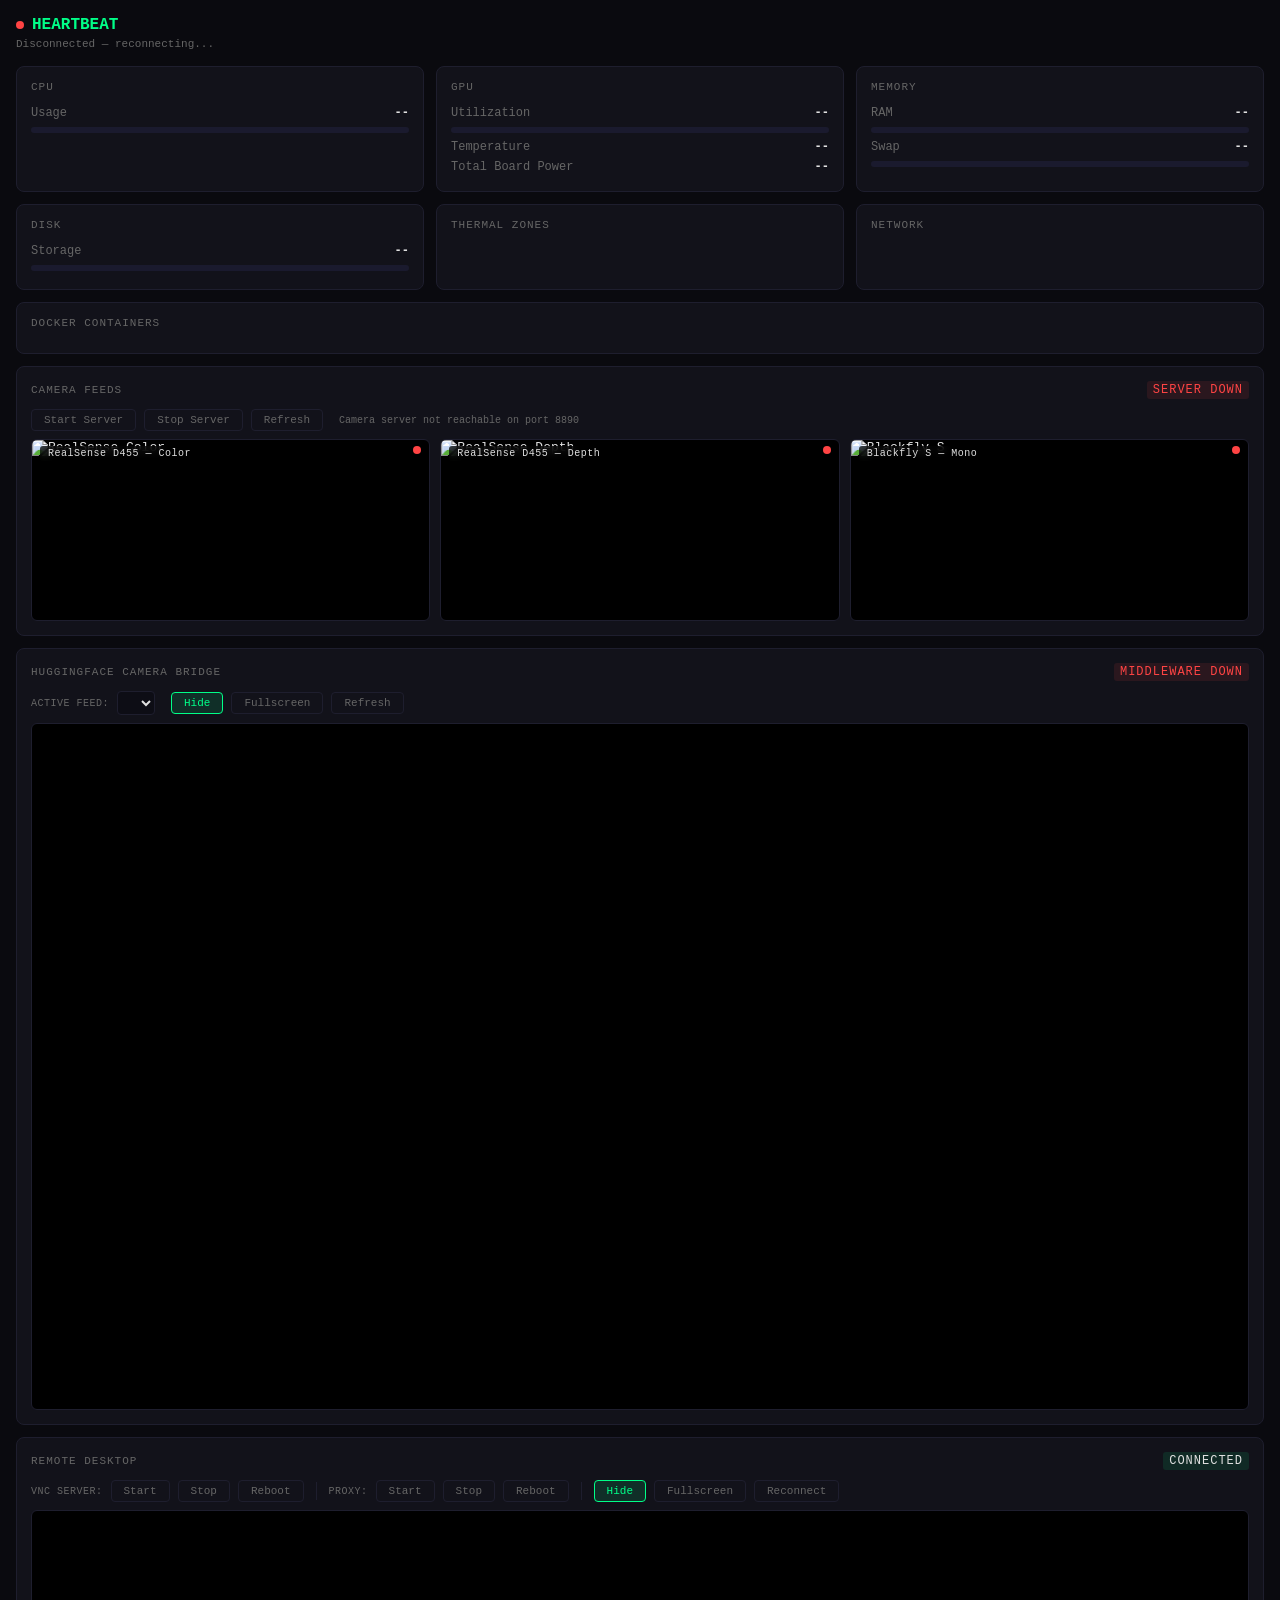
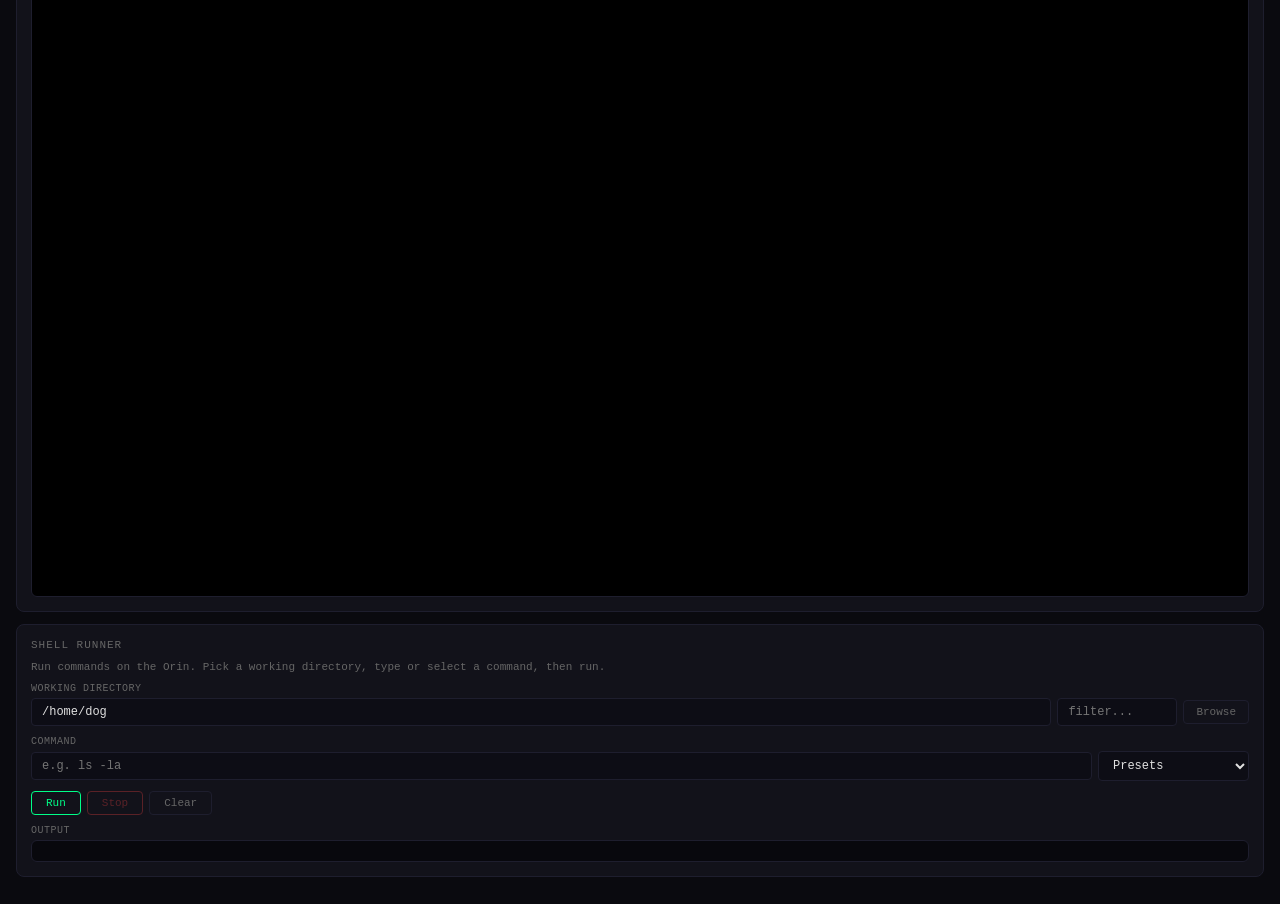
<file: heartbeat-deploy/index.html>
<!DOCTYPE html>
<html lang="en">
<head>
<meta charset="UTF-8">
<meta name="viewport" content="width=device-width, initial-scale=1.0">
<title>Heartbeat — Orin Monitor</title>
<style>
*{margin:0;padding:0;box-sizing:border-box}
:root{--bg:#0a0a0f;--card:#12121a;--border:#1e1e2e;--text:#e0e0e0;--dim:#666;--green:#00ff88;--red:#ff4444;--amber:#ffaa00;--blue:#4488ff;--purple:#aa66ff}
body{background:var(--bg);color:var(--text);font-family:"SF Mono","Fira Code","JetBrains Mono",monospace;font-size:13px;padding:16px;min-height:100vh}
h1{font-size:16px;font-weight:600;color:var(--green);margin-bottom:4px;display:flex;align-items:center;gap:8px}
.pulse{width:8px;height:8px;border-radius:50%;background:var(--green);animation:pulse 1.5s infinite}
@keyframes pulse{0%,100%{opacity:1;box-shadow:0 0 4px var(--green)}50%{opacity:.4;box-shadow:none}}
.subtitle{color:var(--dim);font-size:11px;margin-bottom:16px}
.grid{display:grid;grid-template-columns:repeat(auto-fit,minmax(340px,1fr));gap:12px}
.card{background:var(--card);border:1px solid var(--border);border-radius:8px;padding:14px}
.card-title{font-size:11px;text-transform:uppercase;letter-spacing:1px;color:var(--dim);margin-bottom:10px;display:flex;justify-content:space-between;align-items:center}
.card-title span{color:var(--text);font-size:12px}
.bar-wrap{height:6px;background:#1a1a2e;border-radius:3px;overflow:hidden;margin:4px 0}
.bar{height:100%;border-radius:3px;transition:width .8s ease}
.bar.green{background:linear-gradient(90deg,#00aa55,var(--green))}
.bar.amber{background:linear-gradient(90deg,#cc8800,var(--amber))}
.bar.red{background:linear-gradient(90deg,#cc2222,var(--red))}
.bar.blue{background:linear-gradient(90deg,#2255cc,var(--blue))}
.bar.purple{background:linear-gradient(90deg,#7733cc,var(--purple))}
.stat-row{display:flex;justify-content:space-between;align-items:center;padding:3px 0;font-size:12px}
.stat-label{color:var(--dim)}
.stat-value{font-weight:600}
.core-grid{display:grid;grid-template-columns:repeat(6,1fr);gap:4px;margin-top:6px}
.core-box{text-align:center;padding:4px 2px;border-radius:4px;font-size:10px;border:1px solid var(--border)}
.temp-grid{display:grid;grid-template-columns:repeat(2,1fr);gap:4px;margin-top:4px}
.temp-item{display:flex;justify-content:space-between;padding:3px 6px;background:#0d0d15;border-radius:4px;font-size:11px}
.net-row{display:flex;justify-content:space-between;padding:4px 0;border-bottom:1px solid var(--border);font-size:11px}
.net-row:last-child{border:none}
.docker-row{display:flex;justify-content:space-between;align-items:center;padding:6px 0;border-bottom:1px solid var(--border);font-size:11px}
.docker-row:last-child{border:none}
.docker-name{font-weight:600;color:var(--blue)}
.docker-status{font-size:10px;padding:2px 6px;border-radius:3px}
.docker-status.up{background:rgba(0,255,136,.1);color:var(--green)}
.docker-status.down{background:rgba(255,68,68,.1);color:var(--red)}
.btn{padding:3px 8px;border:1px solid var(--border);border-radius:4px;background:transparent;color:var(--dim);cursor:pointer;font-size:10px;font-family:inherit;transition:all .2s}
.btn:hover{border-color:var(--text);color:var(--text)}
.btn.stop:hover{border-color:var(--red);color:var(--red)}
.btn.start:hover{border-color:var(--green);color:var(--green)}
.btn:disabled{opacity:.3;cursor:not-allowed;pointer-events:none}
.disconnected .pulse{background:var(--red);animation:none}
.vnc-card{grid-column:1/-1}
.vnc-toolbar{display:flex;gap:8px;align-items:center;margin-bottom:8px;flex-wrap:wrap}
.vnc-toolbar .btn{padding:4px 12px;font-size:11px}
.vnc-toolbar .btn.active{background:rgba(0,255,136,.12);border-color:var(--green);color:var(--green)}
.vnc-toolbar .sep{width:1px;height:18px;background:var(--border);margin:0 4px}
.vnc-toolbar-label{font-size:10px;color:var(--dim);text-transform:uppercase;letter-spacing:.5px}
.vnc-frame-wrap{position:relative;width:100%;padding-top:56.25%;background:#000;border-radius:6px;overflow:hidden;border:1px solid var(--border)}
.vnc-frame-wrap iframe{position:absolute;inset:0;width:100%;height:100%;border:none}
.vnc-frame-wrap.collapsed{padding-top:0;height:0;border:none}
.vnc-badge{font-size:10px;padding:2px 6px;border-radius:3px;background:rgba(0,255,136,.1);color:var(--green)}
.vnc-badge.off{background:rgba(255,68,68,.1);color:var(--red)}
.vnc-badge.warn{background:rgba(255,170,0,.1);color:var(--amber)}
#vnc-fullscreen{position:fixed;inset:0;z-index:9999;display:none}
#vnc-fullscreen iframe{width:100%;height:100%;border:none}
#vnc-fullscreen .vnc-close{position:fixed;top:12px;right:12px;z-index:10000;padding:6px 14px;background:rgba(0,0,0,.8);border:1px solid var(--border);border-radius:6px;color:var(--text);cursor:pointer;font-family:inherit;font-size:12px;backdrop-filter:blur(8px)}
#vnc-fullscreen .vnc-close:hover{border-color:var(--red);color:var(--red)}

/* Camera feeds */
.cam-card{grid-column:1/-1}
.cam-grid{display:grid;grid-template-columns:repeat(auto-fit,minmax(320px,1fr));gap:10px;margin-top:8px}
.cam-feed{position:relative;background:#000;border-radius:6px;overflow:hidden;border:1px solid var(--border)}
.cam-feed img{width:100%;height:auto;display:block;min-height:180px;object-fit:contain}
.cam-feed .cam-label{position:absolute;top:6px;left:8px;font-size:10px;padding:2px 8px;border-radius:3px;background:rgba(0,0,0,.7);color:var(--text);letter-spacing:.5px;backdrop-filter:blur(4px)}
.cam-feed .cam-status{position:absolute;top:6px;right:8px;width:8px;height:8px;border-radius:50%;background:var(--red)}
.cam-feed .cam-status.live{background:var(--green);box-shadow:0 0 6px var(--green)}
.cam-toolbar{display:flex;gap:8px;align-items:center;flex-wrap:wrap}
.cam-toolbar .btn{padding:4px 12px;font-size:11px}
.cam-badge{font-size:10px;padding:2px 6px;border-radius:3px}
.cam-badge.ok{background:rgba(0,255,136,.1);color:var(--green)}
.cam-badge.off{background:rgba(255,68,68,.1);color:var(--red)}
.cam-badge.warn{background:rgba(255,170,0,.1);color:var(--amber)}
.cam-placeholder{display:flex;align-items:center;justify-content:center;min-height:240px;color:var(--dim);font-size:12px}

/* HuggingFace Camera Bridge */
.hf-card{grid-column:1/-1}
.hf-toolbar{display:flex;gap:8px;align-items:center;margin-bottom:8px;flex-wrap:wrap}
.hf-toolbar .btn{padding:4px 12px;font-size:11px}
.hf-toolbar .btn.active{background:rgba(0,255,136,.12);border-color:var(--green);color:var(--green)}
.hf-select{background:#0d0d15;border:1px solid var(--border);border-radius:4px;color:var(--text);padding:4px 8px;font-family:inherit;font-size:11px}
.hf-badge{font-size:10px;padding:2px 6px;border-radius:3px}
.hf-badge.ok{background:rgba(0,255,136,.1);color:var(--green)}
.hf-badge.off{background:rgba(255,68,68,.1);color:var(--red)}
.hf-badge.warn{background:rgba(255,170,0,.1);color:var(--amber)}
.hf-frame-wrap{position:relative;width:100%;padding-top:56.25%;background:#000;border-radius:6px;overflow:hidden;border:1px solid var(--border)}
.hf-frame-wrap iframe{position:absolute;inset:0;width:100%;height:100%;border:none}
.hf-frame-wrap.collapsed{padding-top:0;height:0;border:none}
#hf-fullscreen{position:fixed;inset:0;z-index:9999;display:none}
#hf-fullscreen iframe{width:100%;height:100%;border:none}

/* Shell runner */
.shell-card{grid-column:1/-1}
.shell-hint{color:var(--dim);font-size:11px;margin-bottom:10px}
.shell-form{display:flex;flex-direction:column;gap:10px}
.shell-field label{display:block;font-size:10px;text-transform:uppercase;letter-spacing:.5px;color:var(--dim);margin-bottom:4px}
.shell-row{display:flex;gap:6px;align-items:center}
.shell-row input,.shell-row select{background:#0d0d15;border:1px solid var(--border);border-radius:4px;color:var(--text);padding:6px 10px;font-family:inherit;font-size:12px}
.shell-row input{flex:1}
.shell-row select{max-width:160px}
.shell-row .btn{padding:5px 12px;font-size:11px}
.shell-path-dropdown{max-height:180px;overflow-y:auto;border:1px solid var(--border);border-radius:4px;margin-top:4px;background:var(--card)}
.shell-path-dropdown[hidden]{display:none}
.shell-path-item{padding:4px 8px;cursor:pointer;border-radius:3px;font-size:11px;display:flex;align-items:center;gap:6px}
.shell-path-item:hover{background:rgba(68,136,255,.1)}
.shell-path-item .dir-icon{color:var(--blue)}
.shell-path-item .file-icon{color:var(--dim)}
.shell-actions{display:flex;gap:6px;align-items:center}
.shell-actions .btn{padding:5px 14px;font-size:11px}
.shell-actions .btn.run{border-color:var(--green);color:var(--green)}
.shell-actions .btn.run:hover{background:rgba(0,255,136,.1)}
.shell-actions .btn.kill{border-color:var(--red);color:var(--red)}
.shell-actions .btn.kill:hover{background:rgba(255,68,68,.1)}
.shell-output-wrap{margin-top:10px}
.shell-output-wrap label{font-size:10px;text-transform:uppercase;letter-spacing:.5px;color:var(--dim);display:flex;justify-content:space-between;align-items:center;margin-bottom:4px}
.shell-output-wrap pre{background:#08080d;padding:10px;border-radius:6px;overflow:auto;max-height:320px;font-size:11px;white-space:pre-wrap;word-break:break-all;border:1px solid var(--border);line-height:1.5}
</style>
</head>
<body>
<h1><span class="pulse" id="pulse"></span> HEARTBEAT</h1>
<div class="subtitle" id="subtitle">Connecting...</div>
<div class="grid">
  <div class="card">
    <div class="card-title">CPU <span id="cpu-load"></span></div>
    <div class="stat-row"><span class="stat-label">Usage</span><span class="stat-value" id="cpu-pct">--</span></div>
    <div class="bar-wrap"><div class="bar green" id="cpu-bar" style="width:0"></div></div>
    <div class="core-grid" id="cpu-cores"></div>
  </div>
  <div class="card">
    <div class="card-title">GPU <span id="gpu-power"></span></div>
    <div class="stat-row"><span class="stat-label">Utilization</span><span class="stat-value" id="gpu-pct">--</span></div>
    <div class="bar-wrap"><div class="bar purple" id="gpu-bar" style="width:0"></div></div>
    <div class="stat-row"><span class="stat-label">Temperature</span><span class="stat-value" id="gpu-temp">--</span></div>
    <div class="stat-row"><span class="stat-label">Total Board Power</span><span class="stat-value" id="gpu-total-pwr">--</span></div>
  </div>
  <div class="card">
    <div class="card-title">Memory</div>
    <div class="stat-row"><span class="stat-label">RAM</span><span class="stat-value" id="mem-used">--</span></div>
    <div class="bar-wrap"><div class="bar blue" id="mem-bar" style="width:0"></div></div>
    <div class="stat-row"><span class="stat-label">Swap</span><span class="stat-value" id="swap-used">--</span></div>
    <div class="bar-wrap"><div class="bar amber" id="swap-bar" style="width:0"></div></div>
  </div>
  <div class="card">
    <div class="card-title">Disk</div>
    <div class="stat-row"><span class="stat-label">Storage</span><span class="stat-value" id="disk-used">--</span></div>
    <div class="bar-wrap"><div class="bar green" id="disk-bar" style="width:0"></div></div>
  </div>
  <div class="card">
    <div class="card-title">Thermal Zones</div>
    <div class="temp-grid" id="thermal"></div>
  </div>
  <div class="card">
    <div class="card-title">Network</div>
    <div id="network"></div>
  </div>
  <div class="card" style="grid-column:1/-1">
    <div class="card-title">Docker Containers</div>
    <div id="docker"></div>
  </div>

  <!-- Camera Feeds -->
  <div class="card cam-card">
    <div class="card-title">Camera Feeds <span class="cam-badge off" id="cam-badge">Offline</span></div>
    <div class="cam-toolbar">
      <button class="btn start" id="cam-start-btn" onclick="camAction('start')">Start Server</button>
      <button class="btn stop" id="cam-stop-btn" onclick="camAction('stop')">Stop Server</button>
      <button class="btn" id="cam-refresh-btn" onclick="camRefresh()">Refresh</button>
      <div class="sep"></div>
      <span style="font-size:10px;color:var(--dim)" id="cam-info">Checking...</span>
    </div>
    <div class="cam-grid" id="cam-grid">
      <div class="cam-feed" id="cam-realsense-color">
        <div class="cam-label">RealSense D455 — Color</div>
        <div class="cam-status" id="cam-rs-color-status"></div>
        <img id="cam-rs-color-img" alt="RealSense Color" />
      </div>
      <div class="cam-feed" id="cam-realsense-depth">
        <div class="cam-label">RealSense D455 — Depth</div>
        <div class="cam-status" id="cam-rs-depth-status"></div>
        <img id="cam-rs-depth-img" alt="RealSense Depth" />
      </div>
      <div class="cam-feed" id="cam-blackfly">
        <div class="cam-label">Blackfly S — Mono</div>
        <div class="cam-status" id="cam-bf-status"></div>
        <img id="cam-bf-img" alt="Blackfly S" />
      </div>
    </div>
  </div>

  <!-- HuggingFace Camera Bridge -->
  <div class="card hf-card" style="grid-column:1/-1">
    <div class="card-title">HuggingFace Camera Bridge <span class="hf-badge off" id="hf-badge">Offline</span></div>
    <div class="hf-toolbar">
      <span class="vnc-toolbar-label">Active Feed:</span>
      <select id="hf-stream-select" class="hf-select"></select>
      <div class="sep"></div>
      <button class="btn active" id="hf-toggle" onclick="toggleHfPanel()">Hide</button>
      <button class="btn" onclick="openHfFullscreen()">Fullscreen</button>
      <button class="btn" onclick="refreshHfStatus()">Refresh</button>
    </div>
    <div class="hf-frame-wrap" id="hf-wrap">
      <iframe id="hf-frame" src="" allow="camera; microphone; clipboard-read; clipboard-write"></iframe>
    </div>
  </div>

  <!-- VNC Remote Desktop -->
  <div class="card vnc-card">
    <div class="card-title">Remote Desktop <span class="vnc-badge" id="vnc-badge">VNC</span></div>
    <div class="vnc-toolbar">
      <span class="vnc-toolbar-label">VNC Server:</span>
      <button class="btn start" id="vnc-srv-start" onclick="vncServerAction('start')">Start</button>
      <button class="btn stop" id="vnc-srv-stop" onclick="vncServerAction('stop')">Stop</button>
      <button class="btn" id="vnc-srv-reboot" onclick="vncServerAction('reboot')">Reboot</button>
      <div class="sep"></div>
      <span class="vnc-toolbar-label">Proxy:</span>
      <button class="btn start" id="vnc-start-btn" onclick="vncContainerAction('start')">Start</button>
      <button class="btn stop" id="vnc-stop-btn" onclick="vncContainerAction('stop')">Stop</button>
      <button class="btn" id="vnc-reboot-btn" onclick="vncContainerAction('restart')">Reboot</button>
      <div class="sep"></div>
      <button class="btn active" id="vnc-toggle" onclick="toggleVnc()">Hide</button>
      <button class="btn" onclick="openFullscreen()">Fullscreen</button>
      <button class="btn" onclick="reconnectVnc()">Reconnect</button>
    </div>
    <div class="vnc-frame-wrap" id="vnc-wrap">
      <iframe id="vnc-frame" src="" allow="clipboard-read; clipboard-write"></iframe>
    </div>
  </div>

  <!-- Shell Runner -->
  <div class="card shell-card">
    <div class="card-title">Shell Runner</div>
    <div class="shell-hint">Run commands on the Orin. Pick a working directory, type or select a command, then run.</div>
    <div class="shell-form">
      <div class="shell-field">
        <label>Working Directory</label>
        <div class="shell-row">
          <input type="text" id="shell-cwd" value="/home/dog" placeholder="/home/dog" spellcheck="false" />
          <input type="text" id="shell-path-filter" placeholder="filter..." style="max-width:120px" spellcheck="false" />
          <button class="btn" id="shell-path-search" title="Browse directory">Browse</button>
        </div>
        <div class="shell-path-dropdown" id="shell-path-results" hidden></div>
      </div>
      <div class="shell-field">
        <label>Command</label>
        <div class="shell-row">
          <input type="text" id="shell-cmd" placeholder="e.g. ls -la" spellcheck="false" />
          <select id="shell-preset" title="Preset commands">
            <option value="">Presets</option>
            <option value="ls -la">ls -la</option>
            <option value="docker ps -a">docker ps -a</option>
            <option value="free -h">free -h</option>
            <option value="df -h /">df -h /</option>
            <option value="tegrastats --interval 1000">tegrastats (1s)</option>
            <option value="nvidia-smi">nvidia-smi</option>
            <option value="cat /etc/os-release">os-release</option>
            <option value="docker images">docker images</option>
          </select>
        </div>
      </div>
      <div class="shell-actions">
        <button class="btn run" id="shell-run-btn">Run</button>
        <button class="btn kill" id="shell-stop-btn" disabled>Stop</button>
        <button class="btn" id="shell-clear-btn">Clear</button>
      </div>
    </div>
    <div class="shell-output-wrap">
      <label>Output <span id="shell-status"></span></label>
      <pre id="shell-output"></pre>
    </div>
  </div>
</div>

<!-- VNC Fullscreen overlay -->
<div id="vnc-fullscreen">
  <iframe id="vnc-fs-frame" src=""></iframe>
  <button class="vnc-close" onclick="closeFullscreen()">Exit Fullscreen</button>
</div>

<!-- HF Fullscreen overlay -->
<div id="hf-fullscreen">
  <iframe id="hf-fs-frame" src=""></iframe>
  <button class="vnc-close" onclick="closeHfFullscreen()">Exit Fullscreen</button>
</div>

<script>
const $ = id => document.getElementById(id);
let ws, prevCpu = null, prevNet = null;

function barColor(pct) {
  if (pct > 90) return "red";
  if (pct > 70) return "amber";
  return "green";
}
function fmtBytes(b) {
  if (b > 1e9) return (b/1e9).toFixed(1) + " GB";
  if (b > 1e6) return (b/1e6).toFixed(1) + " MB";
  if (b > 1e3) return (b/1e3).toFixed(1) + " KB";
  return b + " B";
}
function fmtRate(bytesPerSec) {
  if (bytesPerSec > 1e6) return (bytesPerSec/1e6).toFixed(1) + " MB/s";
  if (bytesPerSec > 1e3) return (bytesPerSec/1e3).toFixed(1) + " KB/s";
  return bytesPerSec.toFixed(0) + " B/s";
}
function calcCpuPct(curr, prev) {
  const dTotal = curr.total - prev.total;
  const dIdle = curr.idle - prev.idle;
  return dTotal === 0 ? 0 : Math.round((1 - dIdle / dTotal) * 100);
}

let novncRunning = false;

function updateVncButtons(isUp) {
  novncRunning = isUp;
  $("vnc-start-btn").disabled = isUp;
  $("vnc-stop-btn").disabled = !isUp;
  $("vnc-reboot-btn").disabled = !isUp;
}

function update(d) {
  $("subtitle").textContent = "Uptime: " + d.uptime + " \u2022 " + new Date(d.ts * 1000).toLocaleTimeString();

  if (prevCpu) {
    const pct = calcCpuPct(d.cpu, prevCpu);
    $("cpu-pct").textContent = pct + "%";
    $("cpu-bar").style.width = pct + "%";
    $("cpu-bar").className = "bar " + barColor(pct);
    let coresHtml = "";
    d.cpu.cores.forEach((c, i) => {
      const pc = prevCpu.cores[i];
      const dt = c.total - pc.total, di = c.idle - pc.idle;
      const cp = dt === 0 ? 0 : Math.round((1 - di / dt) * 100);
      const freq = d.cpu.freqs_mhz[i] ? Math.round(d.cpu.freqs_mhz[i]) : "?";
      const bg = cp > 90 ? "rgba(255,68,68,.15)" : cp > 60 ? "rgba(255,170,0,.1)" : "rgba(0,255,136,.06)";
      coresHtml += '<div class="core-box" style="background:' + bg + '"><div style="font-weight:700">' + cp + '%</div><div style="color:var(--dim)">' + freq + 'M</div></div>';
    });
    $("cpu-cores").innerHTML = coresHtml;
  }
  $("cpu-load").textContent = "Load: " + d.cpu.load.join(" ");
  prevCpu = d.cpu;

  const gp = d.gpu.utilization_pct || 0;
  $("gpu-pct").textContent = gp + "%";
  $("gpu-bar").style.width = gp + "%";
  $("gpu-bar").className = "bar " + (gp > 80 ? "red" : gp > 50 ? "amber" : "purple");
  $("gpu-temp").textContent = d.gpu.temp_c != null ? d.gpu.temp_c + "\u00b0C" : "N/A";
  $("gpu-power").textContent = d.gpu.power_mw ? (d.gpu.power_mw / 1000).toFixed(1) + "W" : "";
  $("gpu-total-pwr").textContent = d.gpu.total_power_mw ? (d.gpu.total_power_mw / 1000).toFixed(1) + "W" : "N/A";

  const mp = Math.round(d.memory.used_mb / d.memory.total_mb * 100);
  $("mem-used").textContent = d.memory.used_mb + " / " + d.memory.total_mb + " MB (" + mp + "%)";
  $("mem-bar").style.width = mp + "%";
  $("mem-bar").className = "bar " + barColor(mp);
  if (d.memory.swap_total_mb > 0) {
    const sp = Math.round(d.memory.swap_used_mb / d.memory.swap_total_mb * 100);
    $("swap-used").textContent = d.memory.swap_used_mb + " / " + d.memory.swap_total_mb + " MB (" + sp + "%)";
    $("swap-bar").style.width = sp + "%";
  } else {
    $("swap-used").textContent = "No swap";
  }

  $("disk-used").textContent = d.disk.used_gb + " / " + d.disk.total_gb + " GB (" + d.disk.pct + ")";
  const dp = parseInt(d.disk.pct);
  $("disk-bar").style.width = dp + "%";
  $("disk-bar").className = "bar " + barColor(dp);

  let th = "";
  for (const [name, temp] of Object.entries(d.thermal)) {
    const c = temp > 80 ? "var(--red)" : temp > 60 ? "var(--amber)" : "var(--green)";
    th += '<div class="temp-item"><span style="color:var(--dim)">' + name + '</span><span style="color:' + c + '">' + temp.toFixed(1) + '\u00b0C</span></div>';
  }
  $("thermal").innerHTML = th;

  let nh = "";
  if (prevNet) {
    const dt = 1.5;
    for (const [iface, stats] of Object.entries(d.network)) {
      const prev = prevNet[iface];
      if (!prev) continue;
      const rxRate = (stats.rx_bytes - prev.rx_bytes) / dt;
      const txRate = (stats.tx_bytes - prev.tx_bytes) / dt;
      nh += '<div class="net-row"><span style="color:var(--blue)">' + iface + '</span><span>\u2193 ' + fmtRate(rxRate) + ' / \u2191 ' + fmtRate(txRate) + '</span><span style="color:var(--dim)">' + fmtBytes(stats.rx_bytes) + ' / ' + fmtBytes(stats.tx_bytes) + '</span></div>';
    }
  }
  $("network").innerHTML = nh || '<div style="color:var(--dim)">Calculating...</div>';
  prevNet = d.network;

  let novncUp = false;
  let dh = "";
  for (const c of d.docker) {
    const isUp = c.status.toLowerCase().startsWith("up");
    if (c.name === "novnc-proxy") novncUp = isUp;
    dh += '<div class="docker-row"><span class="docker-name">' + c.name + '</span><span style="color:var(--dim);flex:1;margin:0 12px;overflow:hidden;text-overflow:ellipsis">' + c.image + '</span><span class="docker-status ' + (isUp ? "up" : "down") + '">' + c.status + '</span><span style="margin-left:8px;display:flex;gap:4px">';
    if (isUp) {
      dh += '<button class="btn stop" onclick="dockerAction(\'stop\',\'' + c.name + '\')">Stop</button><button class="btn" onclick="dockerAction(\'restart\',\'' + c.name + '\')">Restart</button>';
    } else {
      dh += '<button class="btn start" onclick="dockerAction(\'start\',\'' + c.name + '\')">Start</button>';
    }
    dh += '</span></div>';
  }
  $("docker").innerHTML = dh || '<div style="color:var(--dim)">No containers</div>';
  updateVncButtons(novncUp);
}

async function dockerAction(action, name) {
  try {
    const res = await fetch("/api/docker/" + action + "/" + name, {method: "POST"});
    const data = await res.json();
    if (data.error) alert("Error: " + data.error);
  } catch(e) { alert("Failed: " + e.message); }
}

/* ── VNC Server (host TigerVNC) controls ── */
async function vncServerAction(action) {
  const badge = $("vnc-badge");
  $("vnc-srv-start").disabled = $("vnc-srv-stop").disabled = $("vnc-srv-reboot").disabled = true;
  badge.className = "vnc-badge warn";
  badge.textContent = action === "start" ? "Starting server..." : action === "stop" ? "Stopping server..." : "Rebooting server...";
  try {
    const res = await fetch("/api/vnc-server/" + action, {method: "POST"});
    const data = await res.json();
    if (data.error) {
      badge.className = "vnc-badge off";
      badge.textContent = "Error";
      alert("VNC server " + action + " failed: " + data.error);
    } else {
      if (action === "stop") {
        badge.className = "vnc-badge off";
        badge.textContent = "Server stopped";
        $("vnc-frame").src = "";
        vncLoaded = false;
      } else {
        badge.className = "vnc-badge";
        badge.textContent = "Server started";
        setTimeout(function() { reconnectVnc(); }, 2000);
      }
    }
  } catch(e) {
    badge.className = "vnc-badge off";
    badge.textContent = "Error";
    alert("Failed: " + e.message);
  }
  $("vnc-srv-start").disabled = false;
  $("vnc-srv-stop").disabled = false;
  $("vnc-srv-reboot").disabled = false;
}

/* ── noVNC proxy container controls ── */
async function vncContainerAction(action) {
  const badge = $("vnc-badge");
  $("vnc-start-btn").disabled = $("vnc-stop-btn").disabled = $("vnc-reboot-btn").disabled = true;
  if (action === "stop" || action === "restart") {
    $("vnc-frame").src = "";
    vncLoaded = false;
  }
  badge.className = "vnc-badge warn";
  badge.textContent = action === "start" ? "Starting proxy..." : action === "stop" ? "Stopping proxy..." : "Rebooting proxy...";
  try {
    const res = await fetch("/api/docker/" + action + "/novnc-proxy", {method: "POST"});
    const data = await res.json();
    if (data.error) {
      badge.className = "vnc-badge off";
      badge.textContent = "Error";
      alert("noVNC " + action + " failed: " + data.error);
      return;
    }
    if (action === "stop") {
      badge.className = "vnc-badge off";
      badge.textContent = "Proxy stopped";
    } else {
      badge.className = "vnc-badge warn";
      badge.textContent = "Waiting...";
      setTimeout(function() {
        loadVnc();
        badge.className = "vnc-badge";
        badge.textContent = "Connected";
      }, action === "restart" ? 3000 : 2000);
    }
  } catch(e) {
    badge.className = "vnc-badge off";
    badge.textContent = "Error";
    alert("Failed: " + e.message);
  }
}

function connect() {
  const proto = location.protocol === "https:" ? "wss:" : "ws:";
  ws = new WebSocket(proto + "//" + location.host + "/ws");
  ws.onopen = () => { document.body.classList.remove("disconnected"); };
  ws.onmessage = (e) => { update(JSON.parse(e.data)); };
  ws.onclose = () => {
    document.body.classList.add("disconnected");
    $("subtitle").textContent = "Disconnected \u2014 reconnecting...";
    setTimeout(connect, 2000);
  };
}
connect();

/* ── VNC Panel ── */
const vncUrl = location.protocol + "//" + location.hostname + ":6080/vnc.html?autoconnect=true&resize=scale&reconnect=true&reconnect_delay=2000";
let vncLoaded = false;

function loadVnc() {
  if (!vncLoaded) {
    $("vnc-frame").src = vncUrl;
    vncLoaded = true;
    $("vnc-badge").className = "vnc-badge";
    $("vnc-badge").textContent = "Connected";
  }
}
function toggleVnc() {
  const wrap = $("vnc-wrap");
  const btn = $("vnc-toggle");
  if (wrap.classList.contains("collapsed")) {
    wrap.classList.remove("collapsed");
    btn.textContent = "Hide";
    btn.classList.add("active");
    if (novncRunning) loadVnc();
  } else {
    wrap.classList.add("collapsed");
    btn.textContent = "Show";
    btn.classList.remove("active");
  }
}
function openFullscreen() {
  if (!novncRunning) return;
  $("vnc-fs-frame").src = vncUrl;
  $("vnc-fullscreen").style.display = "block";
}
function closeFullscreen() {
  $("vnc-fullscreen").style.display = "none";
  $("vnc-fs-frame").src = "";
}
function reconnectVnc() {
  vncLoaded = false;
  $("vnc-frame").src = "";
  $("vnc-badge").className = "vnc-badge off";
  $("vnc-badge").textContent = "Reconnecting...";
  setTimeout(loadVnc, 500);
}
loadVnc();

/* ── Shell Runner ── */
(function() {
  const cwdEl = $('shell-cwd');
  const filterEl = $('shell-path-filter');
  const searchBtn = $('shell-path-search');
  const pathResults = $('shell-path-results');
  const cmdEl = $('shell-cmd');
  const presetEl = $('shell-preset');
  const runBtn = $('shell-run-btn');
  const stopBtn = $('shell-stop-btn');
  const clearBtn = $('shell-clear-btn');
  const outputEl = $('shell-output');
  const statusEl = $('shell-status');
  let currentProcessId = null;
  let eventSource = null;

  presetEl.addEventListener('change', function() {
    if (presetEl.value) cmdEl.value = presetEl.value;
  });

  // Enter key in command field runs the command
  cmdEl.addEventListener('keydown', function(e) {
    if (e.key === 'Enter' && !runBtn.disabled) runBtn.click();
  });

  // Browse directories
  async function browsePath() {
    const path = cwdEl.value.trim() || '/home/dog';
    const q = filterEl.value.trim();
    try {
      const url = '/api/shell/paths?path=' + encodeURIComponent(path) + (q ? '&q=' + encodeURIComponent(q) : '');
      const r = await fetch(url);
      if (!r.ok) throw new Error(await r.text());
      const data = await r.json();
      pathResults.hidden = false;
      if (!data.entries.length) {
        pathResults.innerHTML = '<div class="shell-path-item" style="color:var(--dim)">No matches</div>';
        return;
      }
      pathResults.innerHTML = data.entries.map(function(e) {
        const base = data.path.replace(/\/?$/, '/');
        const full = base + e.name.replace(/\/$/, '');
        const icon = e.dir ? '<span class="dir-icon">+</span>' : '<span class="file-icon">-</span>';
        return '<div class="shell-path-item" data-path="' + full.replace(/"/g, '&quot;') + '" data-dir="' + e.dir + '">' + icon + ' ' + e.name + '</div>';
      }).join('');
      pathResults.querySelectorAll('.shell-path-item[data-path]').forEach(function(el) {
        el.addEventListener('click', function() {
          cwdEl.value = el.dataset.path;
          if (el.dataset.dir === 'true') {
            filterEl.value = '';
            browsePath();
          } else {
            pathResults.hidden = true;
          }
        });
      });
    } catch (err) {
      pathResults.hidden = false;
      pathResults.innerHTML = '<div class="shell-path-item" style="color:var(--red)">Error: ' + err.message + '</div>';
    }
  }

  searchBtn.addEventListener('click', browsePath);
  filterEl.addEventListener('keydown', function(e) {
    if (e.key === 'Enter') browsePath();
  });

  // Close path dropdown when clicking outside
  document.addEventListener('click', function(e) {
    if (!pathResults.contains(e.target) && e.target !== searchBtn && e.target !== filterEl && e.target !== cwdEl) {
      pathResults.hidden = true;
    }
  });

  clearBtn.addEventListener('click', function() {
    outputEl.textContent = '';
    statusEl.textContent = '';
  });

  runBtn.addEventListener('click', async function() {
    const cwd = cwdEl.value.trim() || '/home/dog';
    const command = cmdEl.value.trim();
    if (!command) return;
    runBtn.disabled = true;
    stopBtn.disabled = false;
    outputEl.textContent = '';
    statusEl.textContent = 'Running...';
    statusEl.style.color = 'var(--amber)';
    try {
      const r = await fetch('/api/shell/run', {
        method: 'POST',
        headers: { 'Content-Type': 'application/x-www-form-urlencoded' },
        body: 'cwd=' + encodeURIComponent(cwd) + '&command=' + encodeURIComponent(command)
      });
      if (!r.ok) throw new Error((await r.text()) || r.statusText);
      const data = await r.json();
      currentProcessId = data.id;
      const es = new EventSource('/api/shell/stream/' + data.id);
      eventSource = es;
      es.onmessage = function(ev) {
        try {
          const d = JSON.parse(ev.data);
          if (d.error) { outputEl.textContent += d.error + '\n'; return; }
          if (d.done) {
            es.close();
            runBtn.disabled = false;
            stopBtn.disabled = true;
            eventSource = null;
            statusEl.textContent = 'Done';
            statusEl.style.color = 'var(--green)';
            return;
          }
          if (d.line !== undefined) {
            outputEl.textContent += d.line;
            outputEl.scrollTop = outputEl.scrollHeight;
          }
        } catch (_) {}
      };
      es.onerror = function() {
        es.close();
        runBtn.disabled = false;
        stopBtn.disabled = true;
        eventSource = null;
        statusEl.textContent = 'Disconnected';
        statusEl.style.color = 'var(--red)';
      };
    } catch (err) {
      outputEl.textContent += 'Error: ' + err.message + '\n';
      runBtn.disabled = false;
      stopBtn.disabled = true;
      statusEl.textContent = 'Error';
      statusEl.style.color = 'var(--red)';
    }
  });

  stopBtn.addEventListener('click', async function() {
    if (!currentProcessId) return;
    try {
      await fetch('/api/shell/stop', {
        method: 'POST',
        headers: { 'Content-Type': 'application/x-www-form-urlencoded' },
        body: 'id=' + encodeURIComponent(currentProcessId)
      });
    } catch (_) {}
    if (eventSource) { eventSource.close(); eventSource = null; }
    runBtn.disabled = false;
    stopBtn.disabled = true;
    outputEl.textContent += '\n[Stopped]\n';
    statusEl.textContent = 'Stopped';
    statusEl.style.color = 'var(--red)';
  });
})();

/* ── Camera Feeds (snapshot polling — avoids browser MJPEG connection limits) ── */
(function() {
  const CAM_PORT = 8890;
  const camBase = location.protocol + '//' + location.hostname + ':' + CAM_PORT;
  const SNAP_INTERVAL_MS = 250;  // ~4 fps per feed
  let camPolling = false;
  let camTimers = {};

  const badge = $('cam-badge');
  const info = $('cam-info');

  const feeds = [
    { key: 'realsense_color', path: '/snapshot/realsense/color', img: $('cam-rs-color-img'), status: $('cam-rs-color-status') },
    { key: 'realsense_depth', path: '/snapshot/realsense/depth', img: $('cam-rs-depth-img'), status: $('cam-rs-depth-status') },
    { key: 'blackfly',        path: '/snapshot/blackfly',        img: $('cam-bf-img'),       status: $('cam-bf-status') },
  ];

  // Fetch a single snapshot and update the <img> via blob URL
  async function pollSnapshot(feed) {
    if (!camPolling) return;
    try {
      const r = await fetch(camBase + feed.path, { cache: 'no-store', signal: AbortSignal.timeout(3000) });
      if (r.ok && r.headers.get('content-type')?.startsWith('image/')) {
        const blob = await r.blob();
        const prev = feed.img.dataset.blobUrl;
        if (prev) URL.revokeObjectURL(prev);
        const url = URL.createObjectURL(blob);
        feed.img.src = url;
        feed.img.dataset.blobUrl = url;
        feed.status.classList.add('live');
      } else {
        feed.status.classList.remove('live');
      }
    } catch {
      feed.status.classList.remove('live');
    }
    if (camPolling) camTimers[feed.key] = setTimeout(function() { pollSnapshot(feed); }, SNAP_INTERVAL_MS);
  }

  function startStreams() {
    if (camPolling) return;
    camPolling = true;
    feeds.forEach(function(f) { pollSnapshot(f); });
  }

  function stopStreams() {
    camPolling = false;
    Object.values(camTimers).forEach(clearTimeout);
    camTimers = {};
    feeds.forEach(function(f) {
      f.img.src = '';
      if (f.img.dataset.blobUrl) { URL.revokeObjectURL(f.img.dataset.blobUrl); f.img.dataset.blobUrl = ''; }
      f.status.classList.remove('live');
    });
  }

  async function checkStatus() {
    try {
      const r = await fetch(camBase + '/status', { signal: AbortSignal.timeout(3000) });
      const data = await r.json();
      const rsOk = data.cameras.realsense.ok;
      const bfOk = data.cameras.blackfly.ok;
      const anyStream = data.streams.realsense_color || data.streams.realsense_depth || data.streams.blackfly;

      if (rsOk && bfOk) {
        badge.className = 'cam-badge ok';
        badge.textContent = 'All Online';
      } else if (rsOk || bfOk) {
        badge.className = 'cam-badge warn';
        badge.textContent = 'Partial';
      } else {
        badge.className = 'cam-badge off';
        badge.textContent = 'Offline';
      }

      let parts = [];
      if (rsOk) parts.push('RealSense OK');
      else parts.push('RealSense: ' + (data.cameras.realsense.error || 'offline'));
      if (bfOk) parts.push('Blackfly OK');
      else parts.push('Blackfly: ' + (data.cameras.blackfly.error || 'offline'));
      info.textContent = parts.join(' · ');

      if (anyStream && !camPolling) startStreams();
      return true;
    } catch (e) {
      badge.className = 'cam-badge off';
      badge.textContent = 'Server Down';
      info.textContent = 'Camera server not reachable on port ' + CAM_PORT;
      return false;
    }
  }

  async function pollStatus() {
    await checkStatus();
    setTimeout(pollStatus, 5000);
  }
  pollStatus();

  window.camAction = async function(action) {
    if (action === 'start') {
      info.textContent = 'Starting camera server...';
      try {
        await fetch('/api/shell/run', {
          method: 'POST',
          headers: { 'Content-Type': 'application/x-www-form-urlencoded' },
          body: 'cwd=/home/dog&command=' + encodeURIComponent('sudo systemctl start camera-server.service')
        });
        badge.className = 'cam-badge warn';
        badge.textContent = 'Starting...';
        setTimeout(function() { checkStatus(); }, 4000);
      } catch (e) { info.textContent = 'Failed: ' + e.message; }
    } else if (action === 'stop') {
      stopStreams();
      try {
        await fetch('/api/shell/run', {
          method: 'POST',
          headers: { 'Content-Type': 'application/x-www-form-urlencoded' },
          body: 'cwd=/home/dog&command=' + encodeURIComponent('sudo systemctl stop camera-server.service')
        });
        badge.className = 'cam-badge off';
        badge.textContent = 'Stopped';
        info.textContent = 'Camera server stopped';
      } catch (e) { info.textContent = 'Failed: ' + e.message; }
    }
  };

  window.camRefresh = function() {
    stopStreams();
    setTimeout(function() { checkStatus(); }, 500);
  };
})();

/* ── HuggingFace Camera Bridge Panel ── */
(function() {
  const HF_MW_PORT = 8891;
  const mwBase = location.protocol + '//' + location.hostname + ':' + HF_MW_PORT;
  const mwWebcamUrl = mwBase + '/webcam';

  const hfBadge = $('hf-badge');
  const hfSelect = $('hf-stream-select');
  const hfFrame = $('hf-frame');
  let hfLoaded = false;

  function loadHfFrame() {
    if (!hfLoaded) {
      hfFrame.src = mwWebcamUrl;
      hfLoaded = true;
    }
  }

  async function refreshHfStatusInner() {
    try {
      const r = await fetch(mwBase + '/api/streams', { signal: AbortSignal.timeout(3000) });
      if (!r.ok) throw new Error('HTTP ' + r.status);
      const data = await r.json();
      const streams = data.streams || [];
      hfSelect.innerHTML = '';
      let anyOk = false;
      streams.forEach(function(s) {
        const opt = document.createElement('option');
        opt.value = s.id;
        opt.textContent = s.label + (s.ok ? '' : ' (offline)');
        if (s.active) opt.selected = true;
        if (s.ok) anyOk = true;
        hfSelect.appendChild(opt);
      });
      if (anyOk) {
        hfBadge.className = 'hf-badge ok';
        hfBadge.textContent = 'Online';
        loadHfFrame();
      } else {
        hfBadge.className = 'hf-badge warn';
        hfBadge.textContent = 'No Feeds';
      }
    } catch (e) {
      hfBadge.className = 'hf-badge off';
      hfBadge.textContent = 'Middleware Down';
    }
  }

  hfSelect.addEventListener('change', async function() {
    const id = hfSelect.value;
    try {
      await fetch(mwBase + '/api/streams/select', {
        method: 'POST',
        headers: { 'Content-Type': 'application/json' },
        body: JSON.stringify({ id: id })
      });
    } catch (e) {
      console.error('HF stream select failed:', e);
    }
  });

  window.toggleHfPanel = function() {
    const wrap = $('hf-wrap');
    const btn = $('hf-toggle');
    if (wrap.classList.contains('collapsed')) {
      wrap.classList.remove('collapsed');
      btn.textContent = 'Hide';
      btn.classList.add('active');
      loadHfFrame();
    } else {
      wrap.classList.add('collapsed');
      btn.textContent = 'Show';
      btn.classList.remove('active');
    }
  };

  window.openHfFullscreen = function() {
    $('hf-fs-frame').src = mwWebcamUrl;
    $('hf-fullscreen').style.display = 'block';
  };

  window.closeHfFullscreen = function() {
    $('hf-fullscreen').style.display = 'none';
    $('hf-fs-frame').src = '';
  };

  window.refreshHfStatus = refreshHfStatusInner;

  // Initial check + periodic poll
  refreshHfStatusInner();
  setInterval(refreshHfStatusInner, 10000);
})();
</script>
</body>
</html>
</file>
